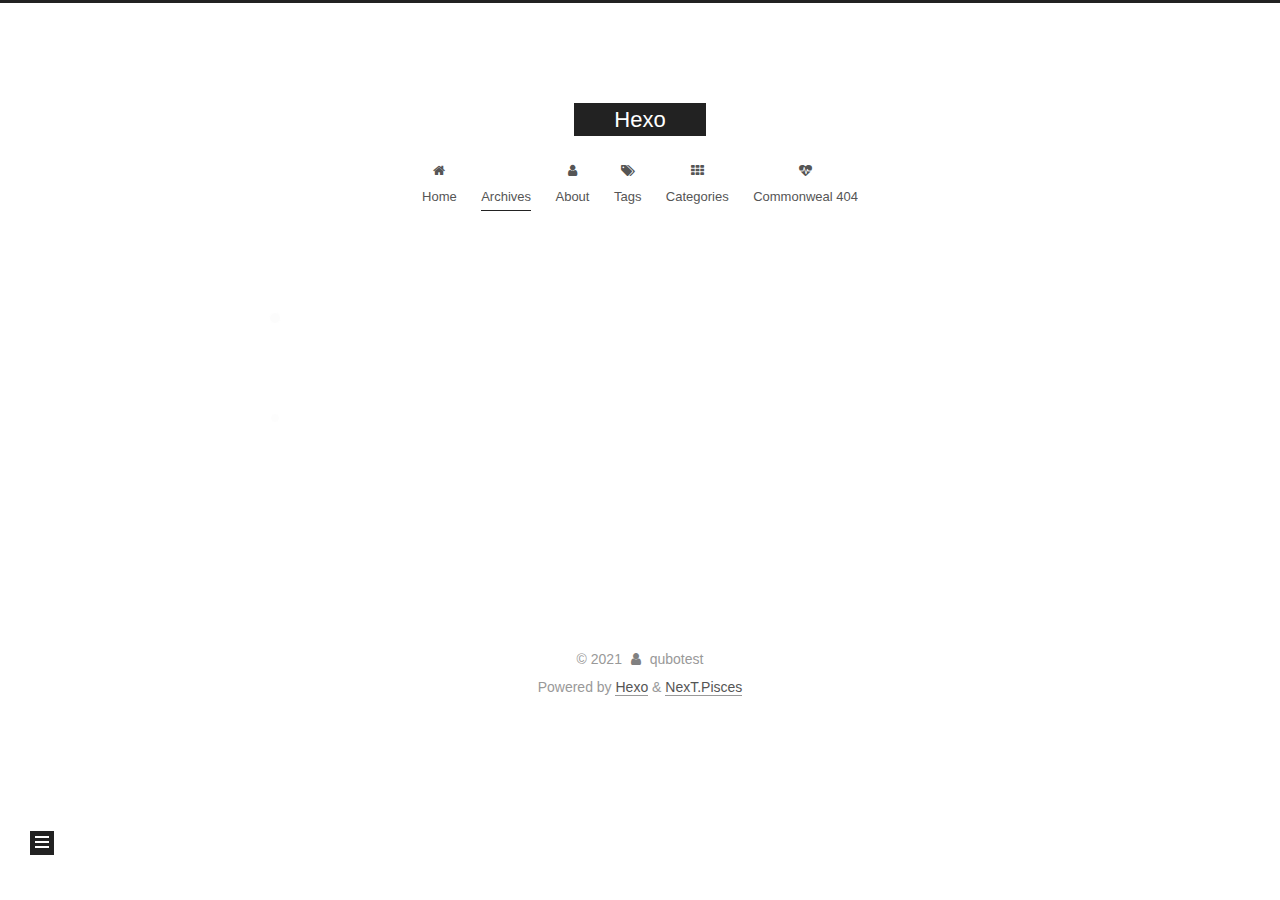
<file: archives/index.html>
<!DOCTYPE html>
<html lang="en">
<head>
  <meta charset="UTF-8">
<meta name="viewport" content="width=device-width, initial-scale=1, maximum-scale=2">
<meta name="theme-color" content="#222">
<meta name="generator" content="Hexo 5.4.0">
  <link rel="apple-touch-icon" sizes="180x180" href="/images/apple-touch-icon-next.png">
  <link rel="icon" type="image/png" sizes="32x32" href="/images/favicon-32x32-next.png">
  <link rel="icon" type="image/png" sizes="16x16" href="/images/favicon-16x16-next.png">
  <link rel="mask-icon" href="/images/logo.svg" color="#222">

<link rel="stylesheet" href="/css/main.css">


<link rel="stylesheet" href="/lib/font-awesome/css/font-awesome.min.css">

<script id="hexo-configurations">
    var NexT = window.NexT || {};
    var CONFIG = {"hostname":"qubotest.github.io","root":"/","scheme":"Pisces","version":"7.8.0","exturl":false,"sidebar":{"position":"left","display":"post","padding":18,"offset":12,"onmobile":false},"copycode":{"enable":false,"show_result":false,"style":null},"back2top":{"enable":true,"sidebar":false,"scrollpercent":false},"bookmark":{"enable":false,"color":"#222","save":"auto"},"fancybox":false,"mediumzoom":false,"lazyload":false,"pangu":false,"comments":{"style":"tabs","active":null,"storage":true,"lazyload":false,"nav":null},"algolia":{"hits":{"per_page":10},"labels":{"input_placeholder":"Search for Posts","hits_empty":"We didn't find any results for the search: ${query}","hits_stats":"${hits} results found in ${time} ms"}},"localsearch":{"enable":false,"trigger":"auto","top_n_per_article":1,"unescape":false,"preload":false},"motion":{"enable":true,"async":false,"transition":{"post_block":"fadeIn","post_header":"slideDownIn","post_body":"slideDownIn","coll_header":"slideLeftIn","sidebar":"slideUpIn"}}};
  </script>

  <meta property="og:type" content="website">
<meta property="og:title" content="Hexo">
<meta property="og:url" content="https://qubotest.github.io/archives/index.html">
<meta property="og:site_name" content="Hexo">
<meta property="og:locale" content="en_US">
<meta property="article:author" content="qubotest">
<meta name="twitter:card" content="summary">

<link rel="canonical" href="https://qubotest.github.io/archives/">


<script id="page-configurations">
  // https://hexo.io/docs/variables.html
  CONFIG.page = {
    sidebar: "",
    isHome : false,
    isPost : false,
    lang   : 'en'
  };
</script>

  <title>Archive | Hexo</title>
  






  <noscript>
  <style>
  .use-motion .brand,
  .use-motion .menu-item,
  .sidebar-inner,
  .use-motion .post-block,
  .use-motion .pagination,
  .use-motion .comments,
  .use-motion .post-header,
  .use-motion .post-body,
  .use-motion .collection-header { opacity: initial; }

  .use-motion .site-title,
  .use-motion .site-subtitle {
    opacity: initial;
    top: initial;
  }

  .use-motion .logo-line-before i { left: initial; }
  .use-motion .logo-line-after i { right: initial; }
  </style>
</noscript>

</head>

<body itemscope itemtype="http://schema.org/WebPage">
  <div class="container use-motion">
    <div class="headband"></div>

    <header class="header" itemscope itemtype="http://schema.org/WPHeader">
      <div class="header-inner"><div class="site-brand-container">
  <div class="site-nav-toggle">
    <div class="toggle" aria-label="Toggle navigation bar">
      <span class="toggle-line toggle-line-first"></span>
      <span class="toggle-line toggle-line-middle"></span>
      <span class="toggle-line toggle-line-last"></span>
    </div>
  </div>

  <div class="site-meta">

    <a href="/" class="brand" rel="start">
      <span class="logo-line-before"><i></i></span>
      <h1 class="site-title">Hexo</h1>
      <span class="logo-line-after"><i></i></span>
    </a>
  </div>

  <div class="site-nav-right">
    <div class="toggle popup-trigger">
    </div>
  </div>
</div>




<nav class="site-nav">
  <ul id="menu" class="menu">
        <li class="menu-item menu-item-home">

    <a href="/" rel="section"><i class="fa fa-fw fa-home"></i>Home</a>

  </li>
        <li class="menu-item menu-item-archives">

    <a href="/archives/" rel="section"><i class="fa fa-fw fa-archives"></i>Archives</a>

  </li>
        <li class="menu-item menu-item-about">

    <a href="/about/" rel="section"><i class="fa fa-fw fa-user"></i>About</a>

  </li>
        <li class="menu-item menu-item-tags">

    <a href="/tags/" rel="section"><i class="fa fa-fw fa-tags"></i>Tags</a>

  </li>
        <li class="menu-item menu-item-categories">

    <a href="/categories/" rel="section"><i class="fa fa-fw fa-th"></i>Categories</a>

  </li>
        <li class="menu-item menu-item-commonweal">

    <a href="/404/" rel="section"><i class="fa fa-fw fa-heartbeat"></i>Commonweal 404</a>

  </li>
  </ul>
</nav>




</div>
    </header>

    
  <div class="back-to-top">
    <i class="fa fa-arrow-up"></i>
    <span>0%</span>
  </div>


    <main class="main">
      <div class="main-inner">
        <div class="content-wrap">
          

          <div class="content archive">
            

  
  
  
  <div class="post-block">
    <div class="posts-collapse">
      <div class="collection-title">
        <span class="collection-header">Um..! 1 post. Keep on posting.</span>
      </div>

      
    <div class="collection-year">
      <span class="collection-header">2021</span>
    </div>

  <article itemscope itemtype="http://schema.org/Article">
    <header class="post-header">

      <div class="post-meta">
        <time itemprop="dateCreated"
              datetime="2021-04-20T20:08:11+08:00"
              content="2021-04-20">
          04-20
        </time>
      </div>

      <div class="post-title">
          <a class="post-title-link" href="/2021/04/20/1-%E8%B5%B0%E8%BF%9Bjava/" itemprop="url">
            <span itemprop="name">Untitled</span>
          </a>
      </div>

    </header>
  </article>


    </div>
  </div>
  
  
  

  



          </div>
          

<script>
  window.addEventListener('tabs:register', () => {
    let { activeClass } = CONFIG.comments;
    if (CONFIG.comments.storage) {
      activeClass = localStorage.getItem('comments_active') || activeClass;
    }
    if (activeClass) {
      let activeTab = document.querySelector(`a[href="#comment-${activeClass}"]`);
      if (activeTab) {
        activeTab.click();
      }
    }
  });
  if (CONFIG.comments.storage) {
    window.addEventListener('tabs:click', event => {
      if (!event.target.matches('.tabs-comment .tab-content .tab-pane')) return;
      let commentClass = event.target.classList[1];
      localStorage.setItem('comments_active', commentClass);
    });
  }
</script>

        </div>
          
  
  <div class="toggle sidebar-toggle">
    <span class="toggle-line toggle-line-first"></span>
    <span class="toggle-line toggle-line-middle"></span>
    <span class="toggle-line toggle-line-last"></span>
  </div>

  <aside class="sidebar">
    <div class="sidebar-inner">

      <ul class="sidebar-nav motion-element">
        <li class="sidebar-nav-toc">
          Table of Contents
        </li>
        <li class="sidebar-nav-overview">
          Overview
        </li>
      </ul>

      <!--noindex-->
      <div class="post-toc-wrap sidebar-panel">
      </div>
      <!--/noindex-->

      <div class="site-overview-wrap sidebar-panel">
        <div class="site-author motion-element" itemprop="author" itemscope itemtype="http://schema.org/Person">
  <p class="site-author-name" itemprop="name">qubotest</p>
  <div class="site-description" itemprop="description"></div>
</div>
<div class="site-state-wrap motion-element">
  <nav class="site-state">
      <div class="site-state-item site-state-posts">
          <a href="/archives/">
        
          <span class="site-state-item-count">1</span>
          <span class="site-state-item-name">posts</span>
        </a>
      </div>
  </nav>
</div>



      </div>

    </div>
  </aside>
  <div id="sidebar-dimmer"></div>


      </div>
    </main>

    <footer class="footer">
      <div class="footer-inner">
        

        

<div class="copyright">
  
  &copy; 
  <span itemprop="copyrightYear">2021</span>
  <span class="with-love">
    <i class="fa fa-user"></i>
  </span>
  <span class="author" itemprop="copyrightHolder">qubotest</span>
</div>
  <div class="powered-by">Powered by <a href="https://hexo.io/" class="theme-link" rel="noopener" target="_blank">Hexo</a> & <a href="https://pisces.theme-next.org/" class="theme-link" rel="noopener" target="_blank">NexT.Pisces</a>
  </div>

        








      </div>
    </footer>
  </div>

  
  <script src="/lib/anime.min.js"></script>
  <script src="/lib/velocity/velocity.min.js"></script>
  <script src="/lib/velocity/velocity.ui.min.js"></script>

<script src="/js/utils.js"></script>

<script src="/js/motion.js"></script>


<script src="/js/schemes/pisces.js"></script>


<script src="/js/next-boot.js"></script>




  















  

  

</body>
</html>
</file>
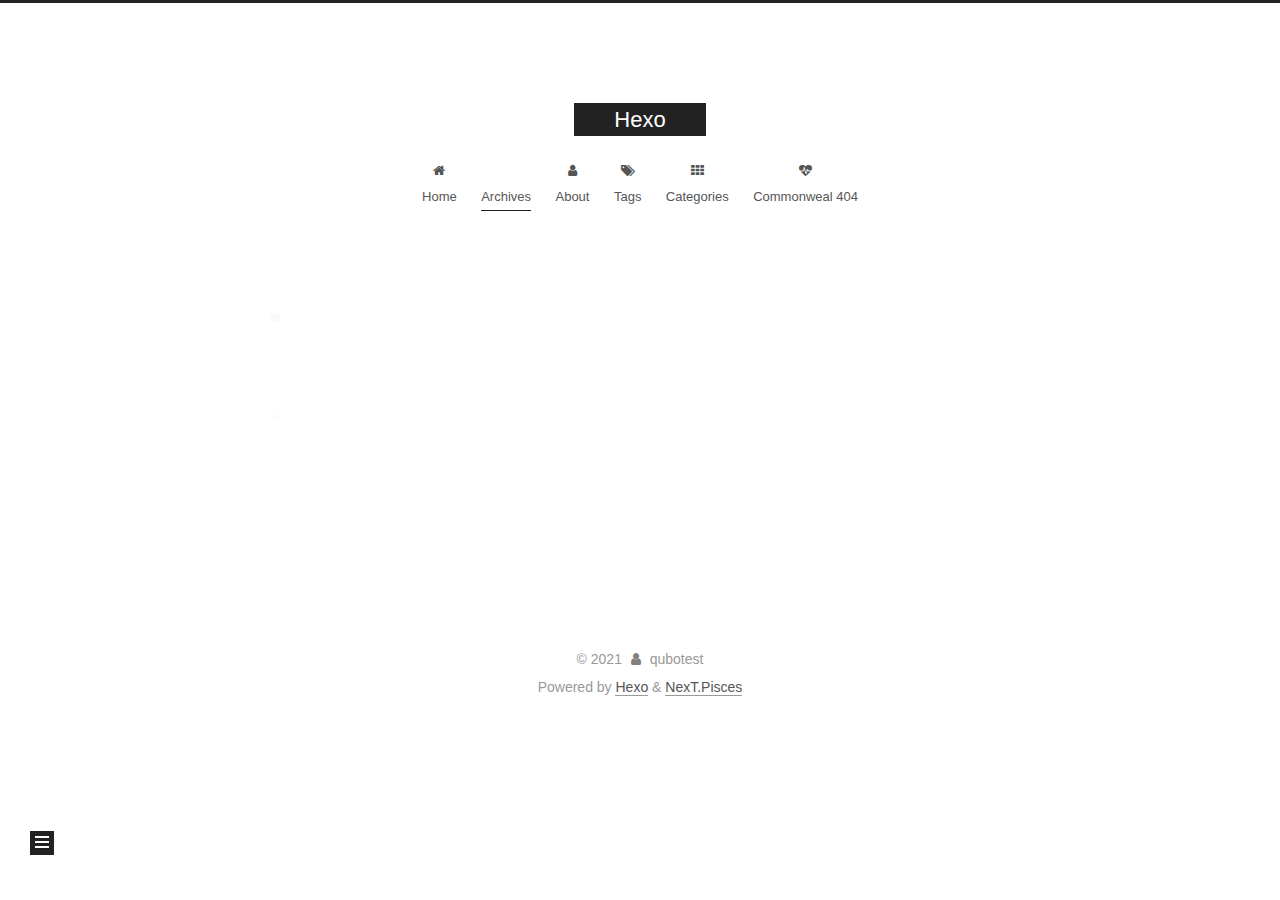
<file: archives/2021/index.html>
<!DOCTYPE html>
<html lang="en">
<head>
  <meta charset="UTF-8">
<meta name="viewport" content="width=device-width, initial-scale=1, maximum-scale=2">
<meta name="theme-color" content="#222">
<meta name="generator" content="Hexo 5.4.0">
  <link rel="apple-touch-icon" sizes="180x180" href="/images/apple-touch-icon-next.png">
  <link rel="icon" type="image/png" sizes="32x32" href="/images/favicon-32x32-next.png">
  <link rel="icon" type="image/png" sizes="16x16" href="/images/favicon-16x16-next.png">
  <link rel="mask-icon" href="/images/logo.svg" color="#222">

<link rel="stylesheet" href="/css/main.css">


<link rel="stylesheet" href="/lib/font-awesome/css/font-awesome.min.css">

<script id="hexo-configurations">
    var NexT = window.NexT || {};
    var CONFIG = {"hostname":"qubotest.github.io","root":"/","scheme":"Pisces","version":"7.8.0","exturl":false,"sidebar":{"position":"left","display":"post","padding":18,"offset":12,"onmobile":false},"copycode":{"enable":false,"show_result":false,"style":null},"back2top":{"enable":true,"sidebar":false,"scrollpercent":false},"bookmark":{"enable":false,"color":"#222","save":"auto"},"fancybox":false,"mediumzoom":false,"lazyload":false,"pangu":false,"comments":{"style":"tabs","active":null,"storage":true,"lazyload":false,"nav":null},"algolia":{"hits":{"per_page":10},"labels":{"input_placeholder":"Search for Posts","hits_empty":"We didn't find any results for the search: ${query}","hits_stats":"${hits} results found in ${time} ms"}},"localsearch":{"enable":false,"trigger":"auto","top_n_per_article":1,"unescape":false,"preload":false},"motion":{"enable":true,"async":false,"transition":{"post_block":"fadeIn","post_header":"slideDownIn","post_body":"slideDownIn","coll_header":"slideLeftIn","sidebar":"slideUpIn"}}};
  </script>

  <meta property="og:type" content="website">
<meta property="og:title" content="Hexo">
<meta property="og:url" content="https://qubotest.github.io/archives/2021/index.html">
<meta property="og:site_name" content="Hexo">
<meta property="og:locale" content="en_US">
<meta property="article:author" content="qubotest">
<meta name="twitter:card" content="summary">

<link rel="canonical" href="https://qubotest.github.io/archives/2021/">


<script id="page-configurations">
  // https://hexo.io/docs/variables.html
  CONFIG.page = {
    sidebar: "",
    isHome : false,
    isPost : false,
    lang   : 'en'
  };
</script>

  <title>Archive | Hexo</title>
  






  <noscript>
  <style>
  .use-motion .brand,
  .use-motion .menu-item,
  .sidebar-inner,
  .use-motion .post-block,
  .use-motion .pagination,
  .use-motion .comments,
  .use-motion .post-header,
  .use-motion .post-body,
  .use-motion .collection-header { opacity: initial; }

  .use-motion .site-title,
  .use-motion .site-subtitle {
    opacity: initial;
    top: initial;
  }

  .use-motion .logo-line-before i { left: initial; }
  .use-motion .logo-line-after i { right: initial; }
  </style>
</noscript>

</head>

<body itemscope itemtype="http://schema.org/WebPage">
  <div class="container use-motion">
    <div class="headband"></div>

    <header class="header" itemscope itemtype="http://schema.org/WPHeader">
      <div class="header-inner"><div class="site-brand-container">
  <div class="site-nav-toggle">
    <div class="toggle" aria-label="Toggle navigation bar">
      <span class="toggle-line toggle-line-first"></span>
      <span class="toggle-line toggle-line-middle"></span>
      <span class="toggle-line toggle-line-last"></span>
    </div>
  </div>

  <div class="site-meta">

    <a href="/" class="brand" rel="start">
      <span class="logo-line-before"><i></i></span>
      <h1 class="site-title">Hexo</h1>
      <span class="logo-line-after"><i></i></span>
    </a>
  </div>

  <div class="site-nav-right">
    <div class="toggle popup-trigger">
    </div>
  </div>
</div>




<nav class="site-nav">
  <ul id="menu" class="menu">
        <li class="menu-item menu-item-home">

    <a href="/" rel="section"><i class="fa fa-fw fa-home"></i>Home</a>

  </li>
        <li class="menu-item menu-item-archives">

    <a href="/archives/" rel="section"><i class="fa fa-fw fa-archives"></i>Archives</a>

  </li>
        <li class="menu-item menu-item-about">

    <a href="/about/" rel="section"><i class="fa fa-fw fa-user"></i>About</a>

  </li>
        <li class="menu-item menu-item-tags">

    <a href="/tags/" rel="section"><i class="fa fa-fw fa-tags"></i>Tags</a>

  </li>
        <li class="menu-item menu-item-categories">

    <a href="/categories/" rel="section"><i class="fa fa-fw fa-th"></i>Categories</a>

  </li>
        <li class="menu-item menu-item-commonweal">

    <a href="/404/" rel="section"><i class="fa fa-fw fa-heartbeat"></i>Commonweal 404</a>

  </li>
  </ul>
</nav>




</div>
    </header>

    
  <div class="back-to-top">
    <i class="fa fa-arrow-up"></i>
    <span>0%</span>
  </div>


    <main class="main">
      <div class="main-inner">
        <div class="content-wrap">
          

          <div class="content archive">
            

  
  
  
  <div class="post-block">
    <div class="posts-collapse">
      <div class="collection-title">
        <span class="collection-header">Um..! 1 post. Keep on posting.</span>
      </div>

      
    <div class="collection-year">
      <span class="collection-header">2021</span>
    </div>

  <article itemscope itemtype="http://schema.org/Article">
    <header class="post-header">

      <div class="post-meta">
        <time itemprop="dateCreated"
              datetime="2021-04-20T20:08:11+08:00"
              content="2021-04-20">
          04-20
        </time>
      </div>

      <div class="post-title">
          <a class="post-title-link" href="/2021/04/20/1-%E8%B5%B0%E8%BF%9Bjava/" itemprop="url">
            <span itemprop="name">Untitled</span>
          </a>
      </div>

    </header>
  </article>


    </div>
  </div>
  
  
  

  



          </div>
          

<script>
  window.addEventListener('tabs:register', () => {
    let { activeClass } = CONFIG.comments;
    if (CONFIG.comments.storage) {
      activeClass = localStorage.getItem('comments_active') || activeClass;
    }
    if (activeClass) {
      let activeTab = document.querySelector(`a[href="#comment-${activeClass}"]`);
      if (activeTab) {
        activeTab.click();
      }
    }
  });
  if (CONFIG.comments.storage) {
    window.addEventListener('tabs:click', event => {
      if (!event.target.matches('.tabs-comment .tab-content .tab-pane')) return;
      let commentClass = event.target.classList[1];
      localStorage.setItem('comments_active', commentClass);
    });
  }
</script>

        </div>
          
  
  <div class="toggle sidebar-toggle">
    <span class="toggle-line toggle-line-first"></span>
    <span class="toggle-line toggle-line-middle"></span>
    <span class="toggle-line toggle-line-last"></span>
  </div>

  <aside class="sidebar">
    <div class="sidebar-inner">

      <ul class="sidebar-nav motion-element">
        <li class="sidebar-nav-toc">
          Table of Contents
        </li>
        <li class="sidebar-nav-overview">
          Overview
        </li>
      </ul>

      <!--noindex-->
      <div class="post-toc-wrap sidebar-panel">
      </div>
      <!--/noindex-->

      <div class="site-overview-wrap sidebar-panel">
        <div class="site-author motion-element" itemprop="author" itemscope itemtype="http://schema.org/Person">
  <p class="site-author-name" itemprop="name">qubotest</p>
  <div class="site-description" itemprop="description"></div>
</div>
<div class="site-state-wrap motion-element">
  <nav class="site-state">
      <div class="site-state-item site-state-posts">
          <a href="/archives/">
        
          <span class="site-state-item-count">1</span>
          <span class="site-state-item-name">posts</span>
        </a>
      </div>
  </nav>
</div>



      </div>

    </div>
  </aside>
  <div id="sidebar-dimmer"></div>


      </div>
    </main>

    <footer class="footer">
      <div class="footer-inner">
        

        

<div class="copyright">
  
  &copy; 
  <span itemprop="copyrightYear">2021</span>
  <span class="with-love">
    <i class="fa fa-user"></i>
  </span>
  <span class="author" itemprop="copyrightHolder">qubotest</span>
</div>
  <div class="powered-by">Powered by <a href="https://hexo.io/" class="theme-link" rel="noopener" target="_blank">Hexo</a> & <a href="https://pisces.theme-next.org/" class="theme-link" rel="noopener" target="_blank">NexT.Pisces</a>
  </div>

        








      </div>
    </footer>
  </div>

  
  <script src="/lib/anime.min.js"></script>
  <script src="/lib/velocity/velocity.min.js"></script>
  <script src="/lib/velocity/velocity.ui.min.js"></script>

<script src="/js/utils.js"></script>

<script src="/js/motion.js"></script>


<script src="/js/schemes/pisces.js"></script>


<script src="/js/next-boot.js"></script>




  















  

  

</body>
</html>
</file>
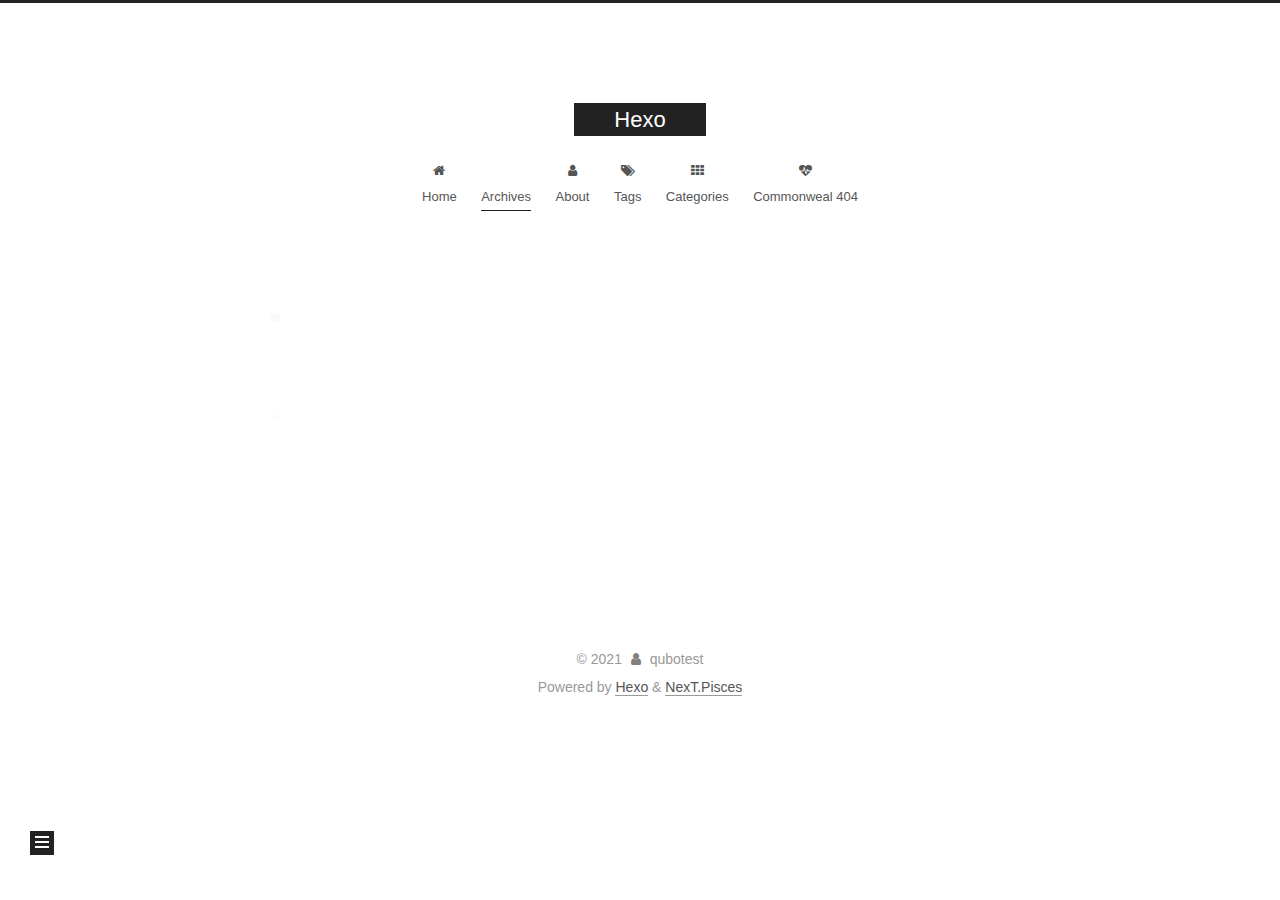
<file: archives/2021/04/index.html>
<!DOCTYPE html>
<html lang="en">
<head>
  <meta charset="UTF-8">
<meta name="viewport" content="width=device-width, initial-scale=1, maximum-scale=2">
<meta name="theme-color" content="#222">
<meta name="generator" content="Hexo 5.4.0">
  <link rel="apple-touch-icon" sizes="180x180" href="/images/apple-touch-icon-next.png">
  <link rel="icon" type="image/png" sizes="32x32" href="/images/favicon-32x32-next.png">
  <link rel="icon" type="image/png" sizes="16x16" href="/images/favicon-16x16-next.png">
  <link rel="mask-icon" href="/images/logo.svg" color="#222">

<link rel="stylesheet" href="/css/main.css">


<link rel="stylesheet" href="/lib/font-awesome/css/font-awesome.min.css">

<script id="hexo-configurations">
    var NexT = window.NexT || {};
    var CONFIG = {"hostname":"qubotest.github.io","root":"/","scheme":"Pisces","version":"7.8.0","exturl":false,"sidebar":{"position":"left","display":"post","padding":18,"offset":12,"onmobile":false},"copycode":{"enable":false,"show_result":false,"style":null},"back2top":{"enable":true,"sidebar":false,"scrollpercent":false},"bookmark":{"enable":false,"color":"#222","save":"auto"},"fancybox":false,"mediumzoom":false,"lazyload":false,"pangu":false,"comments":{"style":"tabs","active":null,"storage":true,"lazyload":false,"nav":null},"algolia":{"hits":{"per_page":10},"labels":{"input_placeholder":"Search for Posts","hits_empty":"We didn't find any results for the search: ${query}","hits_stats":"${hits} results found in ${time} ms"}},"localsearch":{"enable":false,"trigger":"auto","top_n_per_article":1,"unescape":false,"preload":false},"motion":{"enable":true,"async":false,"transition":{"post_block":"fadeIn","post_header":"slideDownIn","post_body":"slideDownIn","coll_header":"slideLeftIn","sidebar":"slideUpIn"}}};
  </script>

  <meta property="og:type" content="website">
<meta property="og:title" content="Hexo">
<meta property="og:url" content="https://qubotest.github.io/archives/2021/04/index.html">
<meta property="og:site_name" content="Hexo">
<meta property="og:locale" content="en_US">
<meta property="article:author" content="qubotest">
<meta name="twitter:card" content="summary">

<link rel="canonical" href="https://qubotest.github.io/archives/2021/04/">


<script id="page-configurations">
  // https://hexo.io/docs/variables.html
  CONFIG.page = {
    sidebar: "",
    isHome : false,
    isPost : false,
    lang   : 'en'
  };
</script>

  <title>Archive | Hexo</title>
  






  <noscript>
  <style>
  .use-motion .brand,
  .use-motion .menu-item,
  .sidebar-inner,
  .use-motion .post-block,
  .use-motion .pagination,
  .use-motion .comments,
  .use-motion .post-header,
  .use-motion .post-body,
  .use-motion .collection-header { opacity: initial; }

  .use-motion .site-title,
  .use-motion .site-subtitle {
    opacity: initial;
    top: initial;
  }

  .use-motion .logo-line-before i { left: initial; }
  .use-motion .logo-line-after i { right: initial; }
  </style>
</noscript>

</head>

<body itemscope itemtype="http://schema.org/WebPage">
  <div class="container use-motion">
    <div class="headband"></div>

    <header class="header" itemscope itemtype="http://schema.org/WPHeader">
      <div class="header-inner"><div class="site-brand-container">
  <div class="site-nav-toggle">
    <div class="toggle" aria-label="Toggle navigation bar">
      <span class="toggle-line toggle-line-first"></span>
      <span class="toggle-line toggle-line-middle"></span>
      <span class="toggle-line toggle-line-last"></span>
    </div>
  </div>

  <div class="site-meta">

    <a href="/" class="brand" rel="start">
      <span class="logo-line-before"><i></i></span>
      <h1 class="site-title">Hexo</h1>
      <span class="logo-line-after"><i></i></span>
    </a>
  </div>

  <div class="site-nav-right">
    <div class="toggle popup-trigger">
    </div>
  </div>
</div>




<nav class="site-nav">
  <ul id="menu" class="menu">
        <li class="menu-item menu-item-home">

    <a href="/" rel="section"><i class="fa fa-fw fa-home"></i>Home</a>

  </li>
        <li class="menu-item menu-item-archives">

    <a href="/archives/" rel="section"><i class="fa fa-fw fa-archives"></i>Archives</a>

  </li>
        <li class="menu-item menu-item-about">

    <a href="/about/" rel="section"><i class="fa fa-fw fa-user"></i>About</a>

  </li>
        <li class="menu-item menu-item-tags">

    <a href="/tags/" rel="section"><i class="fa fa-fw fa-tags"></i>Tags</a>

  </li>
        <li class="menu-item menu-item-categories">

    <a href="/categories/" rel="section"><i class="fa fa-fw fa-th"></i>Categories</a>

  </li>
        <li class="menu-item menu-item-commonweal">

    <a href="/404/" rel="section"><i class="fa fa-fw fa-heartbeat"></i>Commonweal 404</a>

  </li>
  </ul>
</nav>




</div>
    </header>

    
  <div class="back-to-top">
    <i class="fa fa-arrow-up"></i>
    <span>0%</span>
  </div>


    <main class="main">
      <div class="main-inner">
        <div class="content-wrap">
          

          <div class="content archive">
            

  
  
  
  <div class="post-block">
    <div class="posts-collapse">
      <div class="collection-title">
        <span class="collection-header">Um..! 1 post. Keep on posting.</span>
      </div>

      
    <div class="collection-year">
      <span class="collection-header">2021</span>
    </div>

  <article itemscope itemtype="http://schema.org/Article">
    <header class="post-header">

      <div class="post-meta">
        <time itemprop="dateCreated"
              datetime="2021-04-20T20:08:11+08:00"
              content="2021-04-20">
          04-20
        </time>
      </div>

      <div class="post-title">
          <a class="post-title-link" href="/2021/04/20/1-%E8%B5%B0%E8%BF%9Bjava/" itemprop="url">
            <span itemprop="name">Untitled</span>
          </a>
      </div>

    </header>
  </article>


    </div>
  </div>
  
  
  

  



          </div>
          

<script>
  window.addEventListener('tabs:register', () => {
    let { activeClass } = CONFIG.comments;
    if (CONFIG.comments.storage) {
      activeClass = localStorage.getItem('comments_active') || activeClass;
    }
    if (activeClass) {
      let activeTab = document.querySelector(`a[href="#comment-${activeClass}"]`);
      if (activeTab) {
        activeTab.click();
      }
    }
  });
  if (CONFIG.comments.storage) {
    window.addEventListener('tabs:click', event => {
      if (!event.target.matches('.tabs-comment .tab-content .tab-pane')) return;
      let commentClass = event.target.classList[1];
      localStorage.setItem('comments_active', commentClass);
    });
  }
</script>

        </div>
          
  
  <div class="toggle sidebar-toggle">
    <span class="toggle-line toggle-line-first"></span>
    <span class="toggle-line toggle-line-middle"></span>
    <span class="toggle-line toggle-line-last"></span>
  </div>

  <aside class="sidebar">
    <div class="sidebar-inner">

      <ul class="sidebar-nav motion-element">
        <li class="sidebar-nav-toc">
          Table of Contents
        </li>
        <li class="sidebar-nav-overview">
          Overview
        </li>
      </ul>

      <!--noindex-->
      <div class="post-toc-wrap sidebar-panel">
      </div>
      <!--/noindex-->

      <div class="site-overview-wrap sidebar-panel">
        <div class="site-author motion-element" itemprop="author" itemscope itemtype="http://schema.org/Person">
  <p class="site-author-name" itemprop="name">qubotest</p>
  <div class="site-description" itemprop="description"></div>
</div>
<div class="site-state-wrap motion-element">
  <nav class="site-state">
      <div class="site-state-item site-state-posts">
          <a href="/archives/">
        
          <span class="site-state-item-count">1</span>
          <span class="site-state-item-name">posts</span>
        </a>
      </div>
  </nav>
</div>



      </div>

    </div>
  </aside>
  <div id="sidebar-dimmer"></div>


      </div>
    </main>

    <footer class="footer">
      <div class="footer-inner">
        

        

<div class="copyright">
  
  &copy; 
  <span itemprop="copyrightYear">2021</span>
  <span class="with-love">
    <i class="fa fa-user"></i>
  </span>
  <span class="author" itemprop="copyrightHolder">qubotest</span>
</div>
  <div class="powered-by">Powered by <a href="https://hexo.io/" class="theme-link" rel="noopener" target="_blank">Hexo</a> & <a href="https://pisces.theme-next.org/" class="theme-link" rel="noopener" target="_blank">NexT.Pisces</a>
  </div>

        








      </div>
    </footer>
  </div>

  
  <script src="/lib/anime.min.js"></script>
  <script src="/lib/velocity/velocity.min.js"></script>
  <script src="/lib/velocity/velocity.ui.min.js"></script>

<script src="/js/utils.js"></script>

<script src="/js/motion.js"></script>


<script src="/js/schemes/pisces.js"></script>


<script src="/js/next-boot.js"></script>




  















  

  

</body>
</html>
</file>
<file: css/main.css>
:root {
  --body-bg-color: #fff;
  --content-bg-color: #fff;
  --card-bg-color: #f5f5f5;
  --text-color: #555;
  --link-color: #555;
  --link-hover-color: #222;
  --brand-color: #fff;
  --brand-hover-color: #fff;
  --table-row-odd-bg-color: #f9f9f9;
  --table-row-hover-bg-color: #f5f5f5;
  --menu-item-bg-color: #f5f5f5;
  --btn-default-bg: #222;
  --btn-default-color: #fff;
  --btn-default-border-color: #222;
  --btn-default-hover-bg: #fff;
  --btn-default-hover-color: #222;
  --btn-default-hover-border-color: #222;
}
html {
  line-height: 1.15; /* 1 */
  -webkit-text-size-adjust: 100%; /* 2 */
}
body {
  margin: 0;
}
main {
  display: block;
}
h1 {
  font-size: 2em;
  margin: 0.67em 0;
}
hr {
  box-sizing: content-box; /* 1 */
  height: 0; /* 1 */
  overflow: visible; /* 2 */
}
pre {
  font-family: monospace, monospace; /* 1 */
  font-size: 1em; /* 2 */
}
a {
  background: transparent;
}
abbr[title] {
  border-bottom: none; /* 1 */
  text-decoration: underline; /* 2 */
  text-decoration: underline dotted; /* 2 */
}
b,
strong {
  font-weight: bolder;
}
code,
kbd,
samp {
  font-family: monospace, monospace; /* 1 */
  font-size: 1em; /* 2 */
}
small {
  font-size: 80%;
}
sub,
sup {
  font-size: 75%;
  line-height: 0;
  position: relative;
  vertical-align: baseline;
}
sub {
  bottom: -0.25em;
}
sup {
  top: -0.5em;
}
img {
  border-style: none;
}
button,
input,
optgroup,
select,
textarea {
  font-family: inherit; /* 1 */
  font-size: 100%; /* 1 */
  line-height: 1.15; /* 1 */
  margin: 0; /* 2 */
}
button,
input {
/* 1 */
  overflow: visible;
}
button,
select {
/* 1 */
  text-transform: none;
}
button,
[type='button'],
[type='reset'],
[type='submit'] {
  -webkit-appearance: button;
}
button::-moz-focus-inner,
[type='button']::-moz-focus-inner,
[type='reset']::-moz-focus-inner,
[type='submit']::-moz-focus-inner {
  border-style: none;
  padding: 0;
}
button:-moz-focusring,
[type='button']:-moz-focusring,
[type='reset']:-moz-focusring,
[type='submit']:-moz-focusring {
  outline: 1px dotted ButtonText;
}
fieldset {
  padding: 0.35em 0.75em 0.625em;
}
legend {
  box-sizing: border-box; /* 1 */
  color: inherit; /* 2 */
  display: table; /* 1 */
  max-width: 100%; /* 1 */
  padding: 0; /* 3 */
  white-space: normal; /* 1 */
}
progress {
  vertical-align: baseline;
}
textarea {
  overflow: auto;
}
[type='checkbox'],
[type='radio'] {
  box-sizing: border-box; /* 1 */
  padding: 0; /* 2 */
}
[type='number']::-webkit-inner-spin-button,
[type='number']::-webkit-outer-spin-button {
  height: auto;
}
[type='search'] {
  outline-offset: -2px; /* 2 */
  -webkit-appearance: textfield; /* 1 */
}
[type='search']::-webkit-search-decoration {
  -webkit-appearance: none;
}
::-webkit-file-upload-button {
  font: inherit; /* 2 */
  -webkit-appearance: button; /* 1 */
}
details {
  display: block;
}
summary {
  display: list-item;
}
template {
  display: none;
}
[hidden] {
  display: none;
}
::selection {
  background: #262a30;
  color: #eee;
}
html,
body {
  height: 100%;
}
body {
  background: var(--body-bg-color);
  color: var(--text-color);
  font-family: 'Lato', "PingFang SC", "Microsoft YaHei", sans-serif;
  font-size: 1em;
  line-height: 2;
}
@media (max-width: 991px) {
  body {
    padding-left: 0 !important;
    padding-right: 0 !important;
  }
}
h1,
h2,
h3,
h4,
h5,
h6 {
  font-family: 'Lato', "PingFang SC", "Microsoft YaHei", sans-serif;
  font-weight: bold;
  line-height: 1.5;
  margin: 20px 0 15px;
}
h1 {
  font-size: 1.5em;
}
h2 {
  font-size: 1.375em;
}
h3 {
  font-size: 1.25em;
}
h4 {
  font-size: 1.125em;
}
h5 {
  font-size: 1em;
}
h6 {
  font-size: 0.875em;
}
p {
  margin: 0 0 20px 0;
}
a,
span.exturl {
  border-bottom: 1px solid #999;
  color: var(--link-color);
  outline: 0;
  text-decoration: none;
  overflow-wrap: break-word;
  word-wrap: break-word;
  cursor: pointer;
}
a:hover,
span.exturl:hover {
  border-bottom-color: var(--link-hover-color);
  color: var(--link-hover-color);
}
iframe,
img,
video {
  display: block;
  margin-left: auto;
  margin-right: auto;
  max-width: 100%;
}
hr {
  background-image: repeating-linear-gradient(-45deg, #ddd, #ddd 4px, transparent 4px, transparent 8px);
  border: 0;
  height: 3px;
  margin: 40px 0;
}
blockquote {
  border-left: 4px solid #ddd;
  color: #666;
  margin: 0;
  padding: 0 15px;
}
blockquote cite::before {
  content: '-';
  padding: 0 5px;
}
dt {
  font-weight: bold;
}
dd {
  margin: 0;
  padding: 0;
}
kbd {
  background-color: #f5f5f5;
  background-image: linear-gradient(#eee, #fff, #eee);
  border: 1px solid #ccc;
  border-radius: 0.2em;
  box-shadow: 0.1em 0.1em 0.2em rgba(0,0,0,0.1);
  color: #555;
  font-family: inherit;
  padding: 0.1em 0.3em;
  white-space: nowrap;
}
.table-container {
  overflow: auto;
}
table {
  border-collapse: collapse;
  border-spacing: 0;
  font-size: 0.875em;
  margin: 0 0 20px 0;
  width: 100%;
}
tbody tr:nth-of-type(odd) {
  background: var(--table-row-odd-bg-color);
}
tbody tr:hover {
  background: var(--table-row-hover-bg-color);
}
caption,
th,
td {
  font-weight: normal;
  padding: 8px;
  text-align: left;
  vertical-align: middle;
}
th,
td {
  border: 1px solid #ddd;
  border-bottom: 3px solid #ddd;
}
th {
  font-weight: 700;
  padding-bottom: 10px;
}
td {
  border-bottom-width: 1px;
}
.btn {
  background: var(--btn-default-bg);
  border: 2px solid var(--btn-default-border-color);
  border-radius: 0;
  color: var(--btn-default-color);
  display: inline-block;
  font-size: 0.875em;
  line-height: 2;
  padding: 0 20px;
  text-decoration: none;
  transition-property: background-color;
  transition-delay: 0s;
  transition-duration: 0.2s;
  transition-timing-function: ease-in-out;
}
.btn:hover {
  background: var(--btn-default-hover-bg);
  border-color: var(--btn-default-hover-border-color);
  color: var(--btn-default-hover-color);
}
.btn + .btn {
  margin: 0 0 8px 8px;
}
.btn .fa-fw {
  text-align: left;
  width: 1.285714285714286em;
}
.toggle {
  line-height: 0;
}
.toggle .toggle-line {
  background: #fff;
  display: inline-block;
  height: 2px;
  left: 0;
  position: relative;
  top: 0;
  transition: all 0.4s;
  vertical-align: top;
  width: 100%;
}
.toggle .toggle-line:not(:first-child) {
  margin-top: 3px;
}
.toggle.toggle-arrow .toggle-line-first {
  left: 50%;
  top: 2px;
  transform: rotate(45deg);
  width: 50%;
}
.toggle.toggle-arrow .toggle-line-middle {
  left: 2px;
  width: 90%;
}
.toggle.toggle-arrow .toggle-line-last {
  left: 50%;
  top: -2px;
  transform: rotate(-45deg);
  width: 50%;
}
.toggle.toggle-close .toggle-line-first {
  transform: rotate(-45deg);
  top: 5px;
}
.toggle.toggle-close .toggle-line-middle {
  opacity: 0;
}
.toggle.toggle-close .toggle-line-last {
  transform: rotate(45deg);
  top: -5px;
}
.highlight,
pre {
  background: #f7f7f7;
  color: #4d4d4c;
  line-height: 1.6;
  margin: 0 auto 20px;
}
pre,
code {
  font-family: consolas, Menlo, monospace, "PingFang SC", "Microsoft YaHei";
}
code {
  background: #eee;
  border-radius: 3px;
  color: #555;
  padding: 2px 4px;
  overflow-wrap: break-word;
  word-wrap: break-word;
}
.highlight *::selection {
  background: #d6d6d6;
}
.highlight pre {
  border: 0;
  margin: 0;
  padding: 10px 0;
}
.highlight table {
  border: 0;
  margin: 0;
  width: auto;
}
.highlight td {
  border: 0;
  padding: 0;
}
.highlight figcaption {
  background: #eff2f3;
  color: #4d4d4c;
  display: flex;
  font-size: 0.875em;
  justify-content: space-between;
  line-height: 1.2;
  padding: 0.5em;
}
.highlight figcaption a {
  color: #4d4d4c;
}
.highlight figcaption a:hover {
  border-bottom-color: #4d4d4c;
}
.highlight .gutter {
  -moz-user-select: none;
  -ms-user-select: none;
  -webkit-user-select: none;
  user-select: none;
}
.highlight .gutter pre {
  background: #eff2f3;
  color: #869194;
  padding-left: 10px;
  padding-right: 10px;
  text-align: right;
}
.highlight .code pre {
  background: #f7f7f7;
  padding-left: 10px;
  width: 100%;
}
.gist table {
  width: auto;
}
.gist table td {
  border: 0;
}
pre {
  overflow: auto;
  padding: 10px;
}
pre code {
  background: none;
  color: #4d4d4c;
  font-size: 0.875em;
  padding: 0;
  text-shadow: none;
}
pre .deletion {
  background: #fdd;
}
pre .addition {
  background: #dfd;
}
pre .meta {
  color: #eab700;
  -moz-user-select: none;
  -ms-user-select: none;
  -webkit-user-select: none;
  user-select: none;
}
pre .comment {
  color: #8e908c;
}
pre .variable,
pre .attribute,
pre .tag,
pre .name,
pre .regexp,
pre .ruby .constant,
pre .xml .tag .title,
pre .xml .pi,
pre .xml .doctype,
pre .html .doctype,
pre .css .id,
pre .css .class,
pre .css .pseudo {
  color: #c82829;
}
pre .number,
pre .preprocessor,
pre .built_in,
pre .builtin-name,
pre .literal,
pre .params,
pre .constant,
pre .command {
  color: #f5871f;
}
pre .ruby .class .title,
pre .css .rules .attribute,
pre .string,
pre .symbol,
pre .value,
pre .inheritance,
pre .header,
pre .ruby .symbol,
pre .xml .cdata,
pre .special,
pre .formula {
  color: #718c00;
}
pre .title,
pre .css .hexcolor {
  color: #3e999f;
}
pre .function,
pre .python .decorator,
pre .python .title,
pre .ruby .function .title,
pre .ruby .title .keyword,
pre .perl .sub,
pre .javascript .title,
pre .coffeescript .title {
  color: #4271ae;
}
pre .keyword,
pre .javascript .function {
  color: #8959a8;
}
.blockquote-center {
  border-left: none;
  margin: 40px 0;
  padding: 0;
  position: relative;
  text-align: center;
}
.blockquote-center::before,
.blockquote-center::after {
  background-repeat: no-repeat;
  background-size: 22px 22px;
  content: ' ';
  display: block;
  height: 24px;
  opacity: 0.2;
  position: absolute;
  width: 100%;
}
.blockquote-center::before {
  background-image: url("../images/quote-l.svg");
  background-position: 0 -6px;
  border-top: 1px solid #ccc;
  top: -20px;
}
.blockquote-center::after {
  background-image: url("../images/quote-r.svg");
  background-position: 100% 8px;
  border-bottom: 1px solid #ccc;
  bottom: -20px;
}
.blockquote-center p,
.blockquote-center div {
  text-align: center;
}
.post-body .group-picture img {
  margin: 0 auto;
  padding: 0 3px;
}
.group-picture-row {
  margin-bottom: 6px;
  overflow: hidden;
}
.group-picture-column {
  float: left;
  margin-bottom: 10px;
}
.post-body .label {
  color: #555;
  display: inline;
  padding: 0 2px;
}
.post-body .label.default {
  background: #f0f0f0;
}
.post-body .label.primary {
  background: #efe6f7;
}
.post-body .label.info {
  background: #e5f2f8;
}
.post-body .label.success {
  background: #e7f4e9;
}
.post-body .label.warning {
  background: #fcf6e1;
}
.post-body .label.danger {
  background: #fae8eb;
}
.post-body .tabs {
  margin-bottom: 20px;
}
.post-body .tabs,
.tabs-comment {
  display: block;
  padding-top: 10px;
  position: relative;
}
.post-body .tabs ul.nav-tabs,
.tabs-comment ul.nav-tabs {
  display: flex;
  flex-wrap: wrap;
  margin: 0;
  margin-bottom: -1px;
  padding: 0;
}
@media (max-width: 413px) {
  .post-body .tabs ul.nav-tabs,
  .tabs-comment ul.nav-tabs {
    display: block;
    margin-bottom: 5px;
  }
}
.post-body .tabs ul.nav-tabs li.tab,
.tabs-comment ul.nav-tabs li.tab {
  border-bottom: 1px solid #ddd;
  border-left: 1px solid transparent;
  border-right: 1px solid transparent;
  border-top: 3px solid transparent;
  flex-grow: 1;
  list-style-type: none;
  border-radius: 0 0 0 0;
}
@media (max-width: 413px) {
  .post-body .tabs ul.nav-tabs li.tab,
  .tabs-comment ul.nav-tabs li.tab {
    border-bottom: 1px solid transparent;
    border-left: 3px solid transparent;
    border-right: 1px solid transparent;
    border-top: 1px solid transparent;
  }
}
@media (max-width: 413px) {
  .post-body .tabs ul.nav-tabs li.tab,
  .tabs-comment ul.nav-tabs li.tab {
    border-radius: 0;
  }
}
.post-body .tabs ul.nav-tabs li.tab a,
.tabs-comment ul.nav-tabs li.tab a {
  border-bottom: initial;
  display: block;
  line-height: 1.8;
  outline: 0;
  padding: 0.25em 0.75em;
  text-align: center;
  transition-delay: 0s;
  transition-duration: 0.2s;
  transition-timing-function: ease-out;
}
.post-body .tabs ul.nav-tabs li.tab a i,
.tabs-comment ul.nav-tabs li.tab a i {
  width: 1.285714285714286em;
}
.post-body .tabs ul.nav-tabs li.tab.active,
.tabs-comment ul.nav-tabs li.tab.active {
  border-bottom: 1px solid transparent;
  border-left: 1px solid #ddd;
  border-right: 1px solid #ddd;
  border-top: 3px solid #fc6423;
}
@media (max-width: 413px) {
  .post-body .tabs ul.nav-tabs li.tab.active,
  .tabs-comment ul.nav-tabs li.tab.active {
    border-bottom: 1px solid #ddd;
    border-left: 3px solid #fc6423;
    border-right: 1px solid #ddd;
    border-top: 1px solid #ddd;
  }
}
.post-body .tabs ul.nav-tabs li.tab.active a,
.tabs-comment ul.nav-tabs li.tab.active a {
  color: var(--link-color);
  cursor: default;
}
.post-body .tabs .tab-content .tab-pane,
.tabs-comment .tab-content .tab-pane {
  border: 1px solid #ddd;
  border-top: 0;
  padding: 20px 20px 0 20px;
  border-radius: 0;
}
.post-body .tabs .tab-content .tab-pane:not(.active),
.tabs-comment .tab-content .tab-pane:not(.active) {
  display: none;
}
.post-body .tabs .tab-content .tab-pane.active,
.tabs-comment .tab-content .tab-pane.active {
  display: block;
}
.post-body .tabs .tab-content .tab-pane.active:nth-of-type(1),
.tabs-comment .tab-content .tab-pane.active:nth-of-type(1) {
  border-radius: 0 0 0 0;
}
@media (max-width: 413px) {
  .post-body .tabs .tab-content .tab-pane.active:nth-of-type(1),
  .tabs-comment .tab-content .tab-pane.active:nth-of-type(1) {
    border-radius: 0;
  }
}
.post-body .note {
  border-radius: 3px;
  margin-bottom: 20px;
  padding: 1em;
  position: relative;
  border: 1px solid #eee;
  border-left-width: 5px;
}
.post-body .note h2,
.post-body .note h3,
.post-body .note h4,
.post-body .note h5,
.post-body .note h6 {
  margin-top: 0;
  border-bottom: initial;
  margin-bottom: 0;
  padding-top: 0;
}
.post-body .note p:first-child,
.post-body .note ul:first-child,
.post-body .note ol:first-child,
.post-body .note table:first-child,
.post-body .note pre:first-child,
.post-body .note blockquote:first-child,
.post-body .note img:first-child {
  margin-top: 0;
}
.post-body .note p:last-child,
.post-body .note ul:last-child,
.post-body .note ol:last-child,
.post-body .note table:last-child,
.post-body .note pre:last-child,
.post-body .note blockquote:last-child,
.post-body .note img:last-child {
  margin-bottom: 0;
}
.post-body .note.default {
  border-left-color: #777;
}
.post-body .note.default h2,
.post-body .note.default h3,
.post-body .note.default h4,
.post-body .note.default h5,
.post-body .note.default h6 {
  color: #777;
}
.post-body .note.primary {
  border-left-color: #6f42c1;
}
.post-body .note.primary h2,
.post-body .note.primary h3,
.post-body .note.primary h4,
.post-body .note.primary h5,
.post-body .note.primary h6 {
  color: #6f42c1;
}
.post-body .note.info {
  border-left-color: #428bca;
}
.post-body .note.info h2,
.post-body .note.info h3,
.post-body .note.info h4,
.post-body .note.info h5,
.post-body .note.info h6 {
  color: #428bca;
}
.post-body .note.success {
  border-left-color: #5cb85c;
}
.post-body .note.success h2,
.post-body .note.success h3,
.post-body .note.success h4,
.post-body .note.success h5,
.post-body .note.success h6 {
  color: #5cb85c;
}
.post-body .note.warning {
  border-left-color: #f0ad4e;
}
.post-body .note.warning h2,
.post-body .note.warning h3,
.post-body .note.warning h4,
.post-body .note.warning h5,
.post-body .note.warning h6 {
  color: #f0ad4e;
}
.post-body .note.danger {
  border-left-color: #d9534f;
}
.post-body .note.danger h2,
.post-body .note.danger h3,
.post-body .note.danger h4,
.post-body .note.danger h5,
.post-body .note.danger h6 {
  color: #d9534f;
}
.pagination .prev,
.pagination .next,
.pagination .page-number,
.pagination .space {
  display: inline-block;
  margin: 0 10px;
  padding: 0 11px;
  position: relative;
  top: -1px;
}
@media (max-width: 767px) {
  .pagination .prev,
  .pagination .next,
  .pagination .page-number,
  .pagination .space {
    margin: 0 5px;
  }
}
.pagination {
  border-top: 1px solid #eee;
  margin: 120px 0 0;
  text-align: center;
}
.pagination .prev,
.pagination .next,
.pagination .page-number {
  border-bottom: 0;
  border-top: 1px solid #eee;
  transition-property: border-color;
  transition-delay: 0s;
  transition-duration: 0.2s;
  transition-timing-function: ease-in-out;
}
.pagination .prev:hover,
.pagination .next:hover,
.pagination .page-number:hover {
  border-top-color: #222;
}
.pagination .space {
  margin: 0;
  padding: 0;
}
.pagination .prev {
  margin-left: 0;
}
.pagination .next {
  margin-right: 0;
}
.pagination .page-number.current {
  background: #ccc;
  border-top-color: #ccc;
  color: #fff;
}
@media (max-width: 767px) {
  .pagination {
    border-top: none;
  }
  .pagination .prev,
  .pagination .next,
  .pagination .page-number {
    border-bottom: 1px solid #eee;
    border-top: 0;
    margin-bottom: 10px;
    padding: 0 10px;
  }
  .pagination .prev:hover,
  .pagination .next:hover,
  .pagination .page-number:hover {
    border-bottom-color: #222;
  }
}
.comments {
  margin-top: 60px;
  overflow: hidden;
}
.comment-button-group {
  display: flex;
  flex-wrap: wrap-reverse;
  justify-content: center;
  margin: 1em 0;
}
.comment-button-group .comment-button {
  margin: 0.1em 0.2em;
}
.comment-button-group .comment-button.active {
  background: var(--btn-default-hover-bg);
  border-color: var(--btn-default-hover-border-color);
  color: var(--btn-default-hover-color);
}
.comment-position {
  display: none;
}
.comment-position.active {
  display: block;
}
.tabs-comment {
  background: var(--content-bg-color);
  margin-top: 4em;
  padding-top: 0;
}
.tabs-comment .comments {
  border: 0;
  box-shadow: none;
  margin-top: 0;
  padding-top: 0;
}
.container {
  min-height: 100%;
  position: relative;
}
.main-inner {
  margin: 0 auto;
  width: 700px;
}
@media (min-width: 1200px) {
  .main-inner {
    width: 800px;
  }
}
@media (min-width: 1600px) {
  .main-inner {
    width: 900px;
  }
}
@media (max-width: 767px) {
  .content-wrap {
    padding: 0 20px;
  }
}
.header {
  background: transparent;
}
.header-inner {
  margin: 0 auto;
  width: 700px;
}
@media (min-width: 1200px) {
  .header-inner {
    width: 800px;
  }
}
@media (min-width: 1600px) {
  .header-inner {
    width: 900px;
  }
}
.site-brand-container {
  display: flex;
  flex-shrink: 0;
  padding: 0 10px;
}
.headband {
  background: #222;
  height: 3px;
}
.site-meta {
  flex-grow: 1;
  text-align: center;
}
@media (max-width: 767px) {
  .site-meta {
    text-align: center;
  }
}
.brand {
  border-bottom: none;
  color: var(--brand-color);
  display: inline-block;
  line-height: 1.375em;
  padding: 0 40px;
  position: relative;
}
.brand:hover {
  color: var(--brand-hover-color);
}
.site-title {
  font-family: 'Lato', "PingFang SC", "Microsoft YaHei", sans-serif;
  font-size: 1.375em;
  font-weight: normal;
  margin: 0;
}
.site-subtitle {
  color: #999;
  font-size: 0.8125em;
  margin: 10px 0;
}
.use-motion .brand {
  opacity: 0;
}
.use-motion .site-title,
.use-motion .site-subtitle,
.use-motion .custom-logo-image {
  opacity: 0;
  position: relative;
  top: -10px;
}
.site-nav-toggle,
.site-nav-right {
  display: none;
}
@media (max-width: 767px) {
  .site-nav-toggle,
  .site-nav-right {
    display: flex;
    flex-direction: column;
    justify-content: center;
  }
}
.site-nav-toggle .toggle,
.site-nav-right .toggle {
  color: var(--text-color);
  padding: 10px;
  width: 22px;
}
.site-nav-toggle .toggle .toggle-line,
.site-nav-right .toggle .toggle-line {
  background: var(--text-color);
  border-radius: 1px;
}
.site-nav {
  display: block;
}
@media (max-width: 767px) {
  .site-nav {
    clear: both;
    display: none;
  }
}
.site-nav.site-nav-on {
  display: block;
}
.menu {
  margin-top: 20px;
  padding-left: 0;
  text-align: center;
}
.menu-item {
  display: inline-block;
  list-style: none;
  margin: 0 10px;
}
@media (max-width: 767px) {
  .menu-item {
    display: block;
    margin-top: 10px;
  }
  .menu-item.menu-item-search {
    display: none;
  }
}
.menu-item a,
.menu-item span.exturl {
  border-bottom: 0;
  display: block;
  font-size: 0.8125em;
  transition-property: border-color;
  transition-delay: 0s;
  transition-duration: 0.2s;
  transition-timing-function: ease-in-out;
}
@media (hover: none) {
  .menu-item a:hover,
  .menu-item span.exturl:hover {
    border-bottom-color: transparent !important;
  }
}
.menu-item .fa {
  margin-right: 8px;
}
.menu-item .badge {
  display: inline-block;
  font-weight: bold;
  line-height: 1;
  margin-left: 0.35em;
  margin-top: 0.35em;
  text-align: center;
  white-space: nowrap;
}
@media (max-width: 767px) {
  .menu-item .badge {
    float: right;
    margin-left: 0;
  }
}
.menu-item-active a,
.menu .menu-item a:hover,
.menu .menu-item span.exturl:hover {
  background: var(--menu-item-bg-color);
}
.use-motion .menu-item {
  opacity: 0;
}
.sidebar {
  background: #222;
  bottom: 0;
  box-shadow: inset 0 2px 6px #000;
  position: fixed;
  top: 0;
}
@media (max-width: 991px) {
  .sidebar {
    display: none;
  }
}
.sidebar-inner {
  color: #999;
  padding: 18px 10px;
  text-align: center;
}
.cc-license {
  margin-top: 10px;
  text-align: center;
}
.cc-license .cc-opacity {
  border-bottom: none;
  opacity: 0.7;
}
.cc-license .cc-opacity:hover {
  opacity: 0.9;
}
.cc-license img {
  display: inline-block;
}
.site-author-image {
  border: 2px solid #333;
  display: block;
  margin: 0 auto;
  max-width: 96px;
  padding: 2px;
}
.site-author-name {
  color: #f5f5f5;
  font-weight: normal;
  margin: 5px 0 0;
  text-align: center;
}
.site-description {
  color: #999;
  font-size: 1em;
  margin-top: 5px;
  text-align: center;
}
.links-of-author {
  margin-top: 15px;
}
.links-of-author a,
.links-of-author span.exturl {
  border-bottom-color: #555;
  display: inline-block;
  font-size: 0.8125em;
  margin-bottom: 10px;
  margin-right: 10px;
  vertical-align: middle;
}
.links-of-author a::before,
.links-of-author span.exturl::before {
  background: #5edeff;
  border-radius: 50%;
  content: ' ';
  display: inline-block;
  height: 4px;
  margin-right: 3px;
  vertical-align: middle;
  width: 4px;
}
.sidebar-button {
  margin-top: 15px;
}
.sidebar-button a {
  border: 1px solid #fc6423;
  border-radius: 4px;
  color: #fc6423;
  display: inline-block;
  padding: 0 15px;
}
.sidebar-button a .fa {
  margin-right: 5px;
}
.sidebar-button a:hover {
  background: #fc6423;
  border: 1px solid #fc6423;
  color: #fff;
}
.sidebar-button a:hover .fa {
  color: #fff;
}
.links-of-blogroll {
  font-size: 0.8125em;
  margin-top: 10px;
}
.links-of-blogroll-title {
  font-size: 0.875em;
  font-weight: 600;
  margin-top: 0;
}
.links-of-blogroll-list {
  list-style: none;
  margin: 0;
  padding: 0;
}
#sidebar-dimmer {
  display: none;
}
@media (max-width: 767px) {
  #sidebar-dimmer {
    background: #000;
    display: block;
    height: 100%;
    left: 100%;
    opacity: 0;
    position: fixed;
    top: 0;
    width: 100%;
    z-index: 1100;
  }
  .sidebar-active + #sidebar-dimmer {
    opacity: 0.7;
    transform: translateX(-100%);
    transition: opacity 0.5s;
  }
}
.sidebar-nav {
  margin: 0;
  padding-bottom: 20px;
  padding-left: 0;
}
.sidebar-nav li {
  border-bottom: 1px solid transparent;
  color: #555;
  cursor: pointer;
  display: inline-block;
  font-size: 0.875em;
}
.sidebar-nav li.sidebar-nav-overview {
  margin-left: 10px;
}
.sidebar-nav li:hover {
  color: #f5f5f5;
}
.sidebar-nav .sidebar-nav-active {
  border-bottom-color: #87daff;
  color: #87daff;
}
.sidebar-nav .sidebar-nav-active:hover {
  color: #87daff;
}
.sidebar-panel {
  display: none;
  overflow-x: hidden;
  overflow-y: auto;
}
.sidebar-panel-active {
  display: block;
}
.sidebar-toggle {
  background: #222;
  bottom: 45px;
  cursor: pointer;
  height: 14px;
  left: 30px;
  padding: 5px;
  position: fixed;
  width: 14px;
  z-index: 1300;
}
@media (max-width: 991px) {
  .sidebar-toggle {
    left: 20px;
    opacity: 0.8;
    display: none;
  }
}
.sidebar-toggle:hover .toggle-line {
  background: #87daff;
}
.post-toc {
  font-size: 0.875em;
}
.post-toc ol {
  list-style: none;
  margin: 0;
  padding: 0 2px 5px 10px;
  text-align: left;
}
.post-toc ol > ol {
  padding-left: 0;
}
.post-toc ol a {
  transition-property: all;
  transition-delay: 0s;
  transition-duration: 0.2s;
  transition-timing-function: ease-in-out;
}
.post-toc .nav-item {
  line-height: 1.8;
  overflow: hidden;
  text-overflow: ellipsis;
  white-space: nowrap;
}
.post-toc .nav .nav-child {
  display: none;
}
.post-toc .nav .active > .nav-child {
  display: block;
}
.post-toc .nav .active-current > .nav-child {
  display: block;
}
.post-toc .nav .active-current > .nav-child > .nav-item {
  display: block;
}
.post-toc .nav .active > a {
  border-bottom-color: #87daff;
  color: #87daff;
}
.post-toc .nav .active-current > a {
  color: #87daff;
}
.post-toc .nav .active-current > a:hover {
  color: #87daff;
}
.site-state {
  display: flex;
  justify-content: center;
  line-height: 1.4;
  margin-top: 10px;
  overflow: hidden;
  text-align: center;
  white-space: nowrap;
}
.site-state-item {
  padding: 0 15px;
}
.site-state-item:not(:first-child) {
  border-left: 1px solid #333;
}
.site-state-item a {
  border-bottom: none;
}
.site-state-item-count {
  display: block;
  font-size: 1.25em;
  font-weight: 600;
  text-align: center;
}
.site-state-item-name {
  color: inherit;
  font-size: 0.875em;
}
.footer {
  color: #999;
  font-size: 0.875em;
  padding: 20px 0;
}
.footer.footer-fixed {
  bottom: 0;
  left: 0;
  position: absolute;
  right: 0;
}
.footer-inner {
  box-sizing: border-box;
  margin: 0 auto;
  text-align: center;
  width: 700px;
}
@media (min-width: 1200px) {
  .footer-inner {
    width: 800px;
  }
}
@media (min-width: 1600px) {
  .footer-inner {
    width: 900px;
  }
}
.languages {
  display: inline-block;
  font-size: 1.125em;
  position: relative;
}
.languages .lang-select-label span {
  margin: 0 0.5em;
}
.languages .lang-select {
  height: 100%;
  left: 0;
  opacity: 0;
  position: absolute;
  top: 0;
  width: 100%;
}
.with-love {
  color: #808080;
  display: inline-block;
  margin: 0 5px;
}
.powered-by,
.theme-info {
  display: inline-block;
}
@-moz-keyframes iconAnimate {
  0%, 100% {
    transform: scale(1);
  }
  10%, 30% {
    transform: scale(0.9);
  }
  20%, 40%, 60%, 80% {
    transform: scale(1.1);
  }
  50%, 70% {
    transform: scale(1.1);
  }
}
@-webkit-keyframes iconAnimate {
  0%, 100% {
    transform: scale(1);
  }
  10%, 30% {
    transform: scale(0.9);
  }
  20%, 40%, 60%, 80% {
    transform: scale(1.1);
  }
  50%, 70% {
    transform: scale(1.1);
  }
}
@-o-keyframes iconAnimate {
  0%, 100% {
    transform: scale(1);
  }
  10%, 30% {
    transform: scale(0.9);
  }
  20%, 40%, 60%, 80% {
    transform: scale(1.1);
  }
  50%, 70% {
    transform: scale(1.1);
  }
}
@keyframes iconAnimate {
  0%, 100% {
    transform: scale(1);
  }
  10%, 30% {
    transform: scale(0.9);
  }
  20%, 40%, 60%, 80% {
    transform: scale(1.1);
  }
  50%, 70% {
    transform: scale(1.1);
  }
}
.back-to-top {
  font-size: 12px;
  text-align: center;
  transition-delay: 0s;
  transition-duration: 0.2s;
  transition-timing-function: ease-in-out;
}
.back-to-top {
  background: #222;
  bottom: -100px;
  box-sizing: border-box;
  color: #fff;
  cursor: pointer;
  left: 30px;
  opacity: 1;
  padding: 0 6px;
  position: fixed;
  transition-property: bottom;
  z-index: 1300;
  width: 24px;
}
.back-to-top span {
  display: none;
}
.back-to-top:hover {
  color: #87daff;
}
.back-to-top.back-to-top-on {
  bottom: 19px;
}
@media (max-width: 991px) {
  .back-to-top {
    left: 20px;
    opacity: 0.8;
  }
}
.post-body {
  font-family: 'Lato', "PingFang SC", "Microsoft YaHei", sans-serif;
  overflow-wrap: break-word;
  word-wrap: break-word;
}
@media (min-width: 1200px) {
  .post-body {
    font-size: 1.125em;
  }
}
.post-body .exturl .fa {
  font-size: 0.875em;
  margin-left: 4px;
}
.post-body .image-caption,
.post-body .figure .caption {
  color: #999;
  font-size: 0.875em;
  font-weight: bold;
  line-height: 1;
  margin: -20px auto 15px;
  text-align: center;
}
.post-sticky-flag {
  display: inline-block;
  transform: rotate(30deg);
}
.post-button {
  margin-top: 40px;
  text-align: center;
}
.use-motion .post-block,
.use-motion .pagination,
.use-motion .comments {
  opacity: 0;
}
.use-motion .post-header {
  opacity: 0;
}
.use-motion .post-body {
  opacity: 0;
}
.use-motion .collection-header {
  opacity: 0;
}
.posts-collapse {
  margin-left: 35px;
  position: relative;
}
@media (max-width: 767px) {
  .posts-collapse {
    margin-left: 0px;
    margin-right: 0px;
  }
}
.posts-collapse .collection-title {
  font-size: 1.125em;
  position: relative;
}
.posts-collapse .collection-title::before {
  background: #999;
  border: 1px solid #fff;
  border-radius: 50%;
  content: ' ';
  height: 10px;
  left: 0;
  margin-left: -6px;
  margin-top: -4px;
  position: absolute;
  top: 50%;
  width: 10px;
}
.posts-collapse .collection-year {
  font-size: 1.5em;
  font-weight: bold;
  margin: 60px 0;
  position: relative;
}
.posts-collapse .collection-year::before {
  background: #bbb;
  border-radius: 50%;
  content: ' ';
  height: 8px;
  left: 0;
  margin-left: -4px;
  margin-top: -4px;
  position: absolute;
  top: 50%;
  width: 8px;
}
.posts-collapse .collection-header {
  display: block;
  margin: 0 0 0 20px;
}
.posts-collapse .collection-header small {
  color: #bbb;
  margin-left: 5px;
}
.posts-collapse .post-header {
  border-bottom: 1px dashed #ccc;
  margin: 30px 0;
  padding-left: 15px;
  position: relative;
  transition-property: border;
  transition-delay: 0s;
  transition-duration: 0.2s;
  transition-timing-function: ease-in-out;
}
.posts-collapse .post-header::before {
  background: #bbb;
  border: 1px solid #fff;
  border-radius: 50%;
  content: ' ';
  height: 6px;
  left: 0;
  margin-left: -4px;
  position: absolute;
  top: 0.75em;
  transition-property: background;
  width: 6px;
  transition-delay: 0s;
  transition-duration: 0.2s;
  transition-timing-function: ease-in-out;
}
.posts-collapse .post-header:hover {
  border-bottom-color: #666;
}
.posts-collapse .post-header:hover::before {
  background: #222;
}
.posts-collapse .post-meta {
  display: inline;
  font-size: 0.75em;
  margin-right: 10px;
}
.posts-collapse .post-title {
  display: inline;
}
.posts-collapse .post-title a,
.posts-collapse .post-title span.exturl {
  border-bottom: none;
  color: var(--link-color);
}
.posts-collapse::before {
  background: #f5f5f5;
  content: ' ';
  height: 100%;
  left: 0;
  margin-left: -2px;
  position: absolute;
  top: 1.25em;
  width: 4px;
}
.posts-collapse .fa-external-link {
  font-size: 0.875em;
  margin-left: 5px;
}
.post-eof {
  background: #ccc;
  height: 1px;
  margin: 80px auto 60px;
  text-align: center;
  width: 8%;
}
.post-block:last-of-type .post-eof {
  display: none;
}
.content {
  padding-top: 40px;
}
@media (min-width: 992px) {
  .post-body {
    text-align: justify;
  }
}
@media (max-width: 991px) {
  .post-body {
    text-align: justify;
  }
}
.post-body h1,
.post-body h2,
.post-body h3,
.post-body h4,
.post-body h5,
.post-body h6 {
  padding-top: 10px;
}
.post-body h1 .header-anchor,
.post-body h2 .header-anchor,
.post-body h3 .header-anchor,
.post-body h4 .header-anchor,
.post-body h5 .header-anchor,
.post-body h6 .header-anchor {
  border-bottom-style: none;
  color: #ccc;
  float: right;
  margin-left: 10px;
  visibility: hidden;
}
.post-body h1 .header-anchor:hover,
.post-body h2 .header-anchor:hover,
.post-body h3 .header-anchor:hover,
.post-body h4 .header-anchor:hover,
.post-body h5 .header-anchor:hover,
.post-body h6 .header-anchor:hover {
  color: inherit;
}
.post-body h1:hover .header-anchor,
.post-body h2:hover .header-anchor,
.post-body h3:hover .header-anchor,
.post-body h4:hover .header-anchor,
.post-body h5:hover .header-anchor,
.post-body h6:hover .header-anchor {
  visibility: visible;
}
.post-body iframe,
.post-body img,
.post-body video {
  margin-bottom: 20px;
}
.post-body .video-container {
  height: 0;
  margin-bottom: 20px;
  overflow: hidden;
  padding-top: 75%;
  position: relative;
  width: 100%;
}
.post-body .video-container iframe,
.post-body .video-container object,
.post-body .video-container embed {
  height: 100%;
  left: 0;
  margin: 0;
  position: absolute;
  top: 0;
  width: 100%;
}
.post-gallery {
  align-items: center;
  display: grid;
  grid-gap: 10px;
  grid-template-columns: 1fr 1fr 1fr;
  margin-bottom: 20px;
}
@media (max-width: 767px) {
  .post-gallery {
    grid-template-columns: 1fr 1fr;
  }
}
.post-gallery a {
  border: 0;
}
.post-gallery img {
  margin: 0;
}
.posts-expand .post-header {
  font-size: 1.125em;
}
.posts-expand .post-title {
  font-size: 1.5em;
  font-weight: normal;
  margin: initial;
  text-align: center;
  overflow-wrap: break-word;
  word-wrap: break-word;
}
.posts-expand .post-title-link {
  border-bottom: none;
  color: var(--link-color);
  display: inline-block;
  position: relative;
  vertical-align: top;
}
.posts-expand .post-title-link::before {
  background: var(--link-color);
  bottom: 0;
  content: '';
  height: 2px;
  left: 0;
  position: absolute;
  transform: scaleX(0);
  visibility: hidden;
  width: 100%;
  transition-delay: 0s;
  transition-duration: 0.2s;
  transition-timing-function: ease-in-out;
}
.posts-expand .post-title-link:hover::before {
  transform: scaleX(1);
  visibility: visible;
}
.posts-expand .post-title-link .fa {
  font-size: 0.875em;
  margin-left: 5px;
}
.posts-expand .post-meta {
  color: #999;
  font-family: 'Lato', "PingFang SC", "Microsoft YaHei", sans-serif;
  font-size: 0.75em;
  margin: 3px 0 60px 0;
  text-align: center;
}
.posts-expand .post-meta .post-description {
  font-size: 0.875em;
  margin-top: 2px;
}
.posts-expand .post-meta time {
  border-bottom: 1px dashed #999;
  cursor: pointer;
}
.post-meta .post-meta-item + .post-meta-item::before {
  content: '|';
  margin: 0 0.5em;
}
.post-meta-divider {
  margin: 0 0.5em;
}
.post-meta-item-icon {
  margin-right: 3px;
}
@media (max-width: 991px) {
  .post-meta-item-icon {
    display: inline-block;
  }
}
@media (max-width: 991px) {
  .post-meta-item-text {
    display: none;
  }
}
.post-nav {
  border-top: 1px solid #eee;
  display: flex;
  justify-content: space-between;
  margin-top: 15px;
  padding-top: 10px;
}
.post-nav-item {
  flex: 1;
}
.post-nav-item a {
  border-bottom: none;
  display: block;
  font-size: 0.875em;
  line-height: 1.6;
  position: relative;
}
.post-nav-item a:active {
  top: 2px;
}
.post-nav-item .fa {
  font-size: 0.75em;
}
.post-nav-item:first-child {
  margin-right: 15px;
}
.post-nav-item:first-child a {
  padding-left: 5px;
}
.post-nav-item:first-child .fa {
  margin-right: 5px;
}
.post-nav-item:last-child {
  margin-left: 15px;
  text-align: right;
}
.post-nav-item:last-child a {
  padding-right: 5px;
}
.post-nav-item:last-child .fa {
  margin-left: 5px;
}
.rtl.post-body p,
.rtl.post-body a,
.rtl.post-body h1,
.rtl.post-body h2,
.rtl.post-body h3,
.rtl.post-body h4,
.rtl.post-body h5,
.rtl.post-body h6,
.rtl.post-body li,
.rtl.post-body ul,
.rtl.post-body ol {
  direction: rtl;
  font-family: UKIJ Ekran;
}
.rtl.post-title {
  font-family: UKIJ Ekran;
}
.post-tags {
  margin-top: 40px;
  text-align: center;
}
.post-tags a {
  display: inline-block;
  font-size: 0.8125em;
}
.post-tags a:not(:last-child) {
  margin-right: 10px;
}
.post-widgets {
  border-top: 1px solid #eee;
  margin-top: 15px;
  text-align: center;
}
.wp_rating {
  height: 20px;
  line-height: 20px;
  margin-top: 10px;
  padding-top: 6px;
  text-align: center;
}
.social-like {
  display: flex;
  font-size: 0.875em;
  justify-content: center;
  text-align: center;
}
.reward-container {
  margin: 20px auto;
  padding: 10px 0;
  text-align: center;
  width: 90%;
}
.reward-container button {
  background: #ff2a2a;
  border: 0;
  border-radius: 5px;
  color: #fff;
  cursor: pointer;
  line-height: 2;
  outline: 0;
  padding: 0 15px;
  vertical-align: text-top;
}
.reward-container button:hover {
  background: #f55;
}
#qr {
  padding-top: 20px;
}
#qr a {
  border: 0;
}
#qr img {
  display: inline-block;
  margin: 0.8em 2em 0 2em;
  max-width: 100%;
  width: 180px;
}
#qr p {
  text-align: center;
}
.category-all-page .category-all-title {
  text-align: center;
}
.category-all-page .category-all {
  margin-top: 20px;
}
.category-all-page .category-list {
  list-style: none;
  margin: 0;
  padding: 0;
}
.category-all-page .category-list-item {
  margin: 5px 10px;
}
.category-all-page .category-list-count {
  color: #bbb;
}
.category-all-page .category-list-count::before {
  content: ' (';
  display: inline;
}
.category-all-page .category-list-count::after {
  content: ') ';
  display: inline;
}
.category-all-page .category-list-child {
  padding-left: 10px;
}
.event-list {
  padding: 0;
}
.event-list hr {
  background: #222;
  margin: 20px 0 45px 0;
}
.event-list hr::after {
  background: #222;
  color: #fff;
  content: 'NOW';
  display: inline-block;
  font-weight: bold;
  padding: 0 5px;
  text-align: right;
}
.event-list .event {
  background: #222;
  margin: 20px 0;
  min-height: 40px;
  padding: 15px 0 15px 10px;
}
.event-list .event .event-summary {
  color: #fff;
  margin: 0;
  padding-bottom: 3px;
}
.event-list .event .event-summary::before {
  animation: dot-flash 1s alternate infinite ease-in-out;
  color: #fff;
  content: '\f111';
  display: inline-block;
  font-family: 'FontAwesome';
  font-size: 10px;
  margin-right: 25px;
  vertical-align: middle;
}
.event-list .event .event-relative-time {
  color: #bbb;
  display: inline-block;
  font-size: 12px;
  font-weight: normal;
  padding-left: 12px;
}
.event-list .event .event-details {
  color: #fff;
  display: block;
  line-height: 18px;
  margin-left: 56px;
  padding-bottom: 6px;
  padding-top: 3px;
  text-indent: -24px;
}
.event-list .event .event-details::before {
  color: #fff;
  display: inline-block;
  font-family: 'FontAwesome';
  margin-right: 9px;
  text-align: center;
  text-indent: 0;
  width: 14px;
}
.event-list .event .event-details.event-location::before {
  content: '\f041';
}
.event-list .event .event-details.event-duration::before {
  content: '\f017';
}
.event-list .event-past {
  background: #f5f5f5;
}
.event-list .event-past .event-summary,
.event-list .event-past .event-details {
  color: #bbb;
  opacity: 0.9;
}
.event-list .event-past .event-summary::before,
.event-list .event-past .event-details::before {
  animation: none;
  color: #bbb;
}
@-moz-keyframes dot-flash {
  from {
    opacity: 1;
    transform: scale(1);
  }
  to {
    opacity: 0;
    transform: scale(0.8);
  }
}
@-webkit-keyframes dot-flash {
  from {
    opacity: 1;
    transform: scale(1);
  }
  to {
    opacity: 0;
    transform: scale(0.8);
  }
}
@-o-keyframes dot-flash {
  from {
    opacity: 1;
    transform: scale(1);
  }
  to {
    opacity: 0;
    transform: scale(0.8);
  }
}
@keyframes dot-flash {
  from {
    opacity: 1;
    transform: scale(1);
  }
  to {
    opacity: 0;
    transform: scale(0.8);
  }
}
ul.breadcrumb {
  font-size: 0.75em;
  list-style: none;
  margin: 1em 0;
  padding: 0 2em;
  text-align: center;
}
ul.breadcrumb li {
  display: inline;
}
ul.breadcrumb li + li::before {
  content: '/\00a0';
  font-weight: normal;
  padding: 0.5em;
}
ul.breadcrumb li + li:last-child {
  font-weight: bold;
}
.tag-cloud {
  text-align: center;
}
.tag-cloud a {
  display: inline-block;
  margin: 10px;
}
.tag-cloud a:hover {
  color: #222 !important;
}
@media (max-width: 767px) {
  .header-inner,
  .main-inner,
  .footer-inner {
    width: auto;
  }
}
.header-inner {
  padding-top: 100px;
}
@media (max-width: 767px) {
  .header-inner {
    padding-top: 50px;
  }
}
.main-inner {
  padding-bottom: 60px;
}
.content {
  padding-top: 70px;
}
@media (max-width: 767px) {
  .content {
    padding-top: 35px;
  }
}
embed {
  display: block;
  margin: 0 auto 25px auto;
}
.custom-logo .site-meta-headline {
  text-align: center;
}
.custom-logo .site-title {
  color: #222;
  margin: 10px auto 0;
}
.custom-logo .site-title a {
  border: 0;
}
.custom-logo-image {
  background: #fff;
  margin: 0 auto;
  max-width: 150px;
  padding: 5px;
}
.brand {
  background: var(--btn-default-bg);
}
@media (max-width: 767px) {
  .site-nav {
    border-bottom: 1px solid #ddd;
    border-top: 1px solid #ddd;
    left: 0;
    margin: 0;
    padding: 0;
    width: 100%;
  }
}
@media (max-width: 767px) {
  .menu {
    text-align: left;
  }
}
.menu-item-active a,
.menu .menu-item a:hover,
.menu .menu-item span.exturl:hover {
  background: transparent;
  border-bottom: 1px solid var(--link-hover-color) !important;
}
@media (max-width: 767px) {
  .menu-item-active a,
  .menu .menu-item a:hover,
  .menu .menu-item span.exturl:hover {
    border-bottom: 1px dotted #ddd !important;
  }
}
@media (max-width: 767px) {
  .menu .menu-item {
    margin: 0 10px;
  }
}
.menu .menu-item a,
.menu .menu-item span.exturl {
  border-bottom: 1px solid transparent;
}
@media (max-width: 767px) {
  .menu .menu-item a,
  .menu .menu-item span.exturl {
    padding: 5px 10px;
  }
}
@media (min-width: 768px) and (max-width: 991px) {
  .menu .menu-item .fa {
    display: block;
    line-height: 2;
    margin-right: 0;
    width: 100%;
  }
}
@media (min-width: 992px) {
  .menu .menu-item .fa {
    display: block;
    line-height: 2;
    margin-right: 0;
    width: 100%;
  }
}
.menu .menu-item .badge {
  background: #eee;
  padding: 1px 4px;
}
.sub-menu {
  margin: 10px 0;
}
.sub-menu .menu-item {
  display: inline-block;
}
.sidebar {
  left: -320px;
}
.sidebar.sidebar-active {
  left: 0;
}
.sidebar {
  width: 320px;
  z-index: 1200;
  transition-delay: 0s;
  transition-duration: 0.2s;
  transition-timing-function: ease-out;
}
.sidebar a,
.sidebar span.exturl {
  border-bottom-color: #555;
  color: #999;
}
.sidebar a:hover,
.sidebar span.exturl:hover {
  border-bottom-color: #eee;
  color: #eee;
}
.links-of-blogroll-item {
  padding: 2px 10px;
}
.links-of-blogroll-item a,
.links-of-blogroll-item span.exturl {
  box-sizing: border-box;
  display: inline-block;
  max-width: 280px;
  overflow: hidden;
  text-overflow: ellipsis;
  white-space: nowrap;
}
</file>
